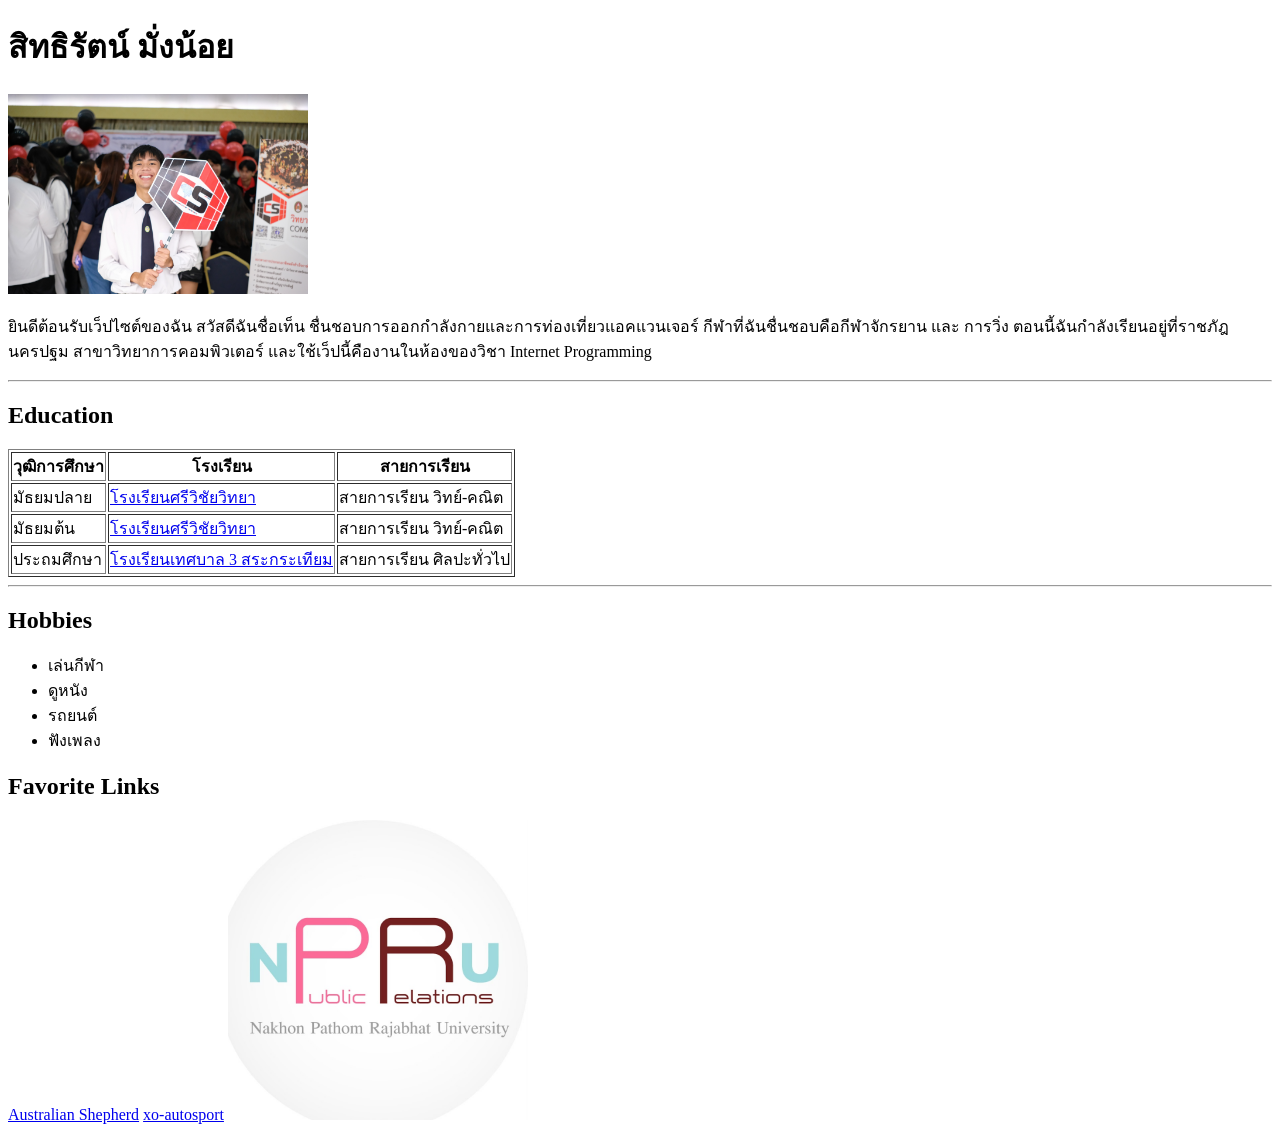
<file: Poject_A/index.html>
<!DOCTYPE html>
<html>
    <head>
        <title>Sitthrat</title>
    </head>

    <body>
        <h1>สิทธิรัตน์ มั่งน้อย</h1>
        <img src="image/นาย_สิทธิรัตน์_ตล.3.jpg" 
        alt="รูปของเด็กผู้ชายที่กำลังถือป้ายคณะของ" width="300"
        <hr>
        <p>ยินดีต้อนรับเว็ปไซต์ของฉัน 
            สวัสดีฉันชื่อเท็น ชื่นชอบการออกกำลังกายและการท่องเที่ยวแอคแวนเจอร์ 
            กีฬาที่ฉันชื่นชอบคือกีฬาจักรยาน และ การวิ่ง
            ตอนนี้ฉันกำลังเรียนอยู่ที่ราชภัฎนครปฐม สาขาวิทยาการคอมพิวเตอร์
            และใช้เว็ปนี้คืองานในห้องของวิชา Internet Programming
        </p>
        <hr>
        <h2>Education</h2>
        <table border="1">
            <tr>
                <th>วุฒิการศึกษา</th>
                <th>โรงเรียน</th>
                <th>สายการเรียน</th>
            </tr>
            <tr>
                <td>มัธยมปลาย</td>
                 <td><a href="https://www.swc.ac.th/index0.html" target="_blank">โรงเรียนศรีวิชัยวิทยา</a></td>
                <td>สายการเรียน วิทย์-คณิต</td>
            </tr>
            <tr>
                <td>มัธยมต้น</td>
                <td><a href="https://www.swc.ac.th/index0.html" target="_blank">โรงเรียนศรีวิชัยวิทยา</a></td>
                <td>สายการเรียน วิทย์-คณิต</td>
            </tr>
            <tr>
                <td>ประถมศึกษา</td>
                <td><a href="https://sakrathiam.mode-educations.com/" target="_blank">โรงเรียนเทศบาล 3 สระกระเทียม</a></td>
                <td>สายการเรียน ศิลปะทั่วไป</td>
            </tr>
        </table>
        <hr>
        <h2>Hobbies</h2>
        <ul>
            <li>เล่นกีฬา</li>
            <li>ดูหนัง</li>
            <li>รถยนต์</li>
            <li>ฟังเพลง</li>
        </ul>
        <h2>Favorite Links</h2>
        <a href="https://www.pedigree.co.th/dog-breeds/australian-shepherd" target="_blank">Australian Shepherd</a>
        <a href="https://xo-autosport.grandprix.co.th/" target="_blank">xo-autosport</a>
        <a href="https://www.npru.ac.th/" target="_blank"><img src="image/channels4_profile.jpg" alt="NPRU LOGO" width="300"</a>
    </body>
</html>
</file>
